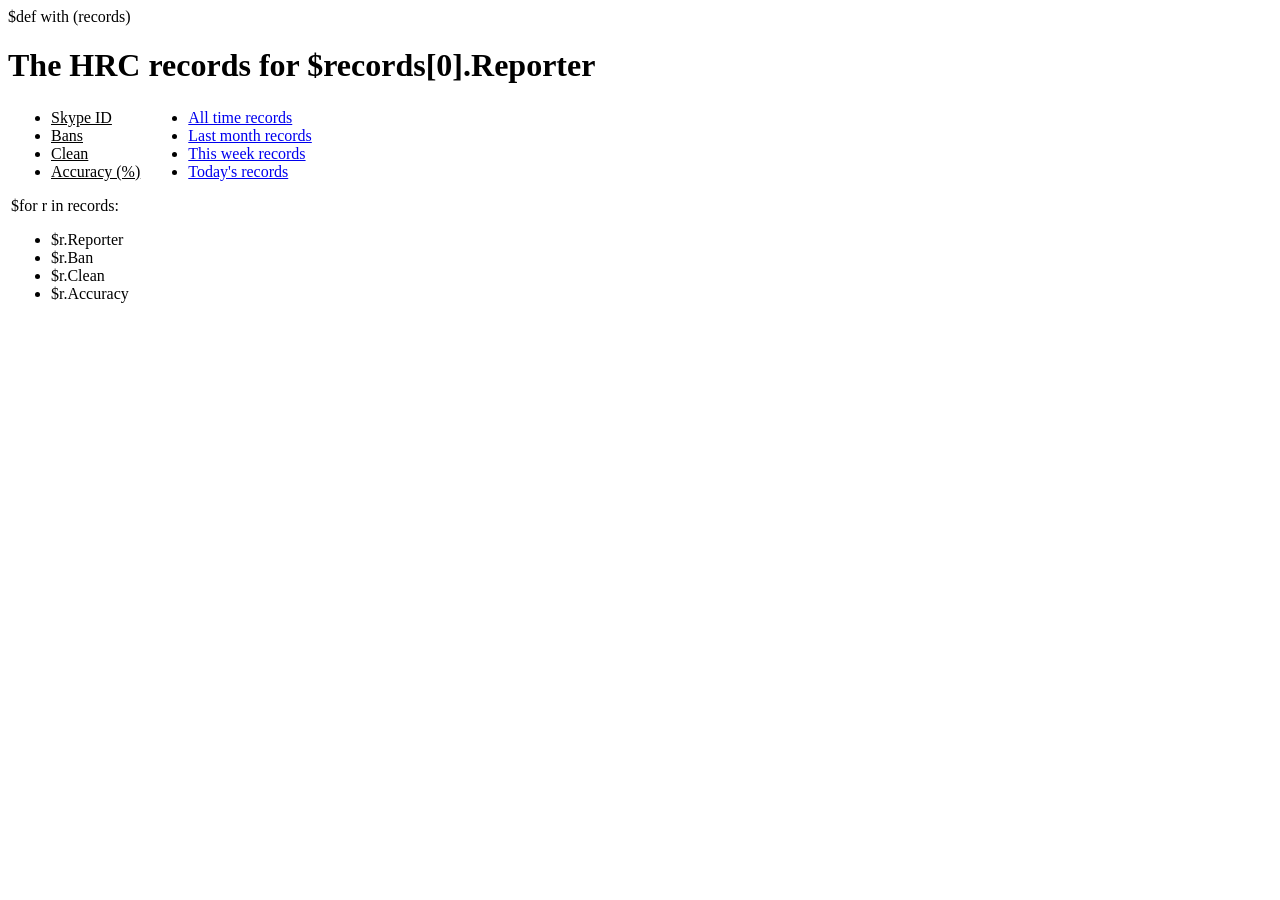
<file: templates/index.html>
$def with (records)

<body>
  <div class="title">
    <h1>The HRC records for $records[0].Reporter</h1>
  </div>

  <table>
    <tr>
      <td><div class="records">
        <div class="data">
          <div class="top_line">
            <ul class="list_top_line">
              <li><h><u>Skype ID</u></h></li>
              <li><h><u>Bans</u></h></li>
              <li><h><u>Clean</u></h></li>
              <li><h><u>Accuracy (%)</u></h></li>
            </ul>
          </div>
        </div>
        $for r in records:
        <div class="data">
          <ul class="listdata">
            <li id="first">$r.Reporter</li>
            <li id="second">$r.Ban</li>
            <li id="third">$r.Clean</li>
            <li id="fourth">$r.Accuracy</li>
          </ul>
        </div>
       </div></td>
       <td></td>
       <td valign="top"><div class="times">
        <ul>
          <li><a href="/all">All time records</a></li>
          <li><a href="/month">Last month records</a></li>
          <li><a href="/week">This week records</a></li>
          <li><a href="/day">Today's records</a></li>
        </ul>
      </div></td>
    </tr>
  </table>  
</body>
</file>
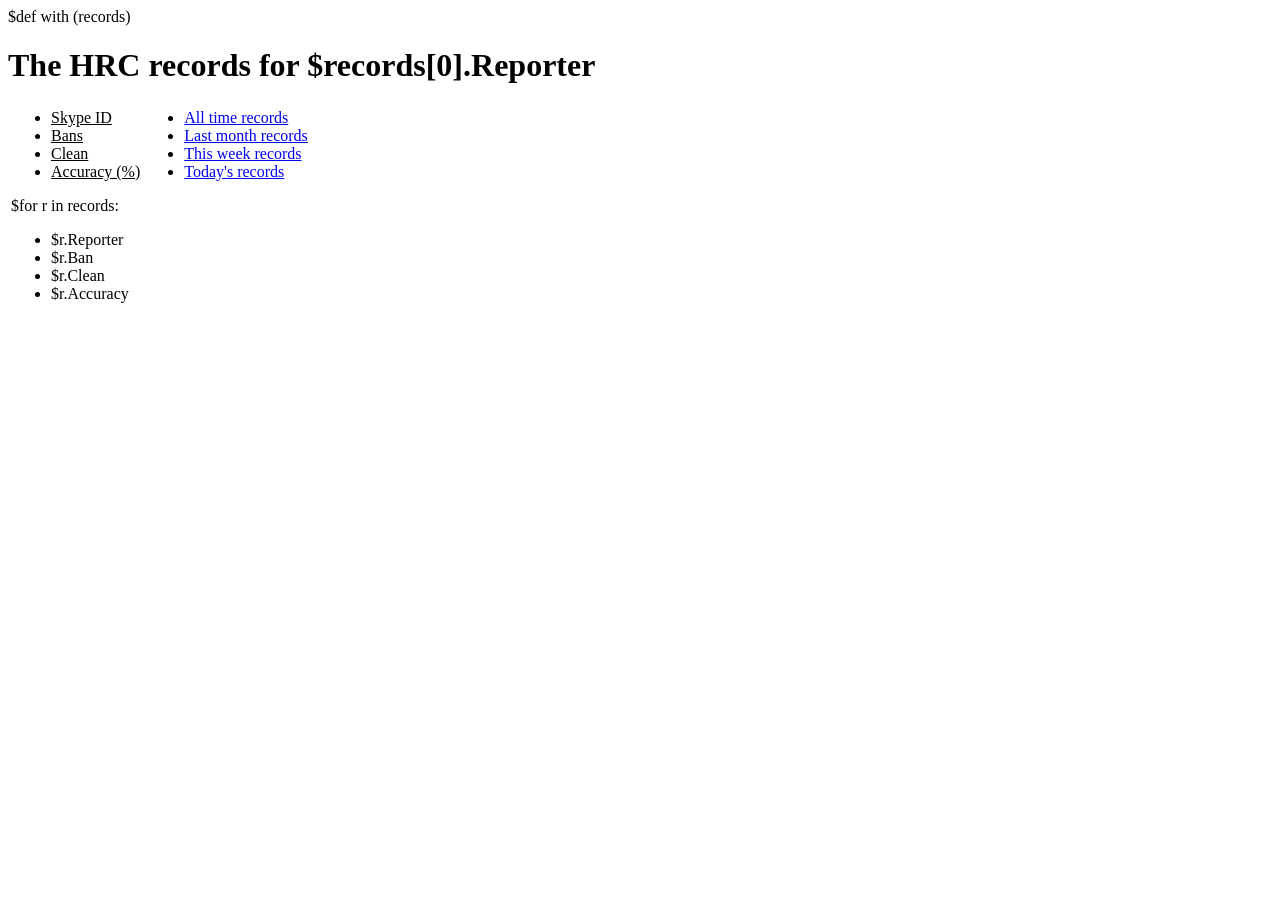
<file: HRCSLA/templates/index.html>
$def with (records)

<div class="title">
  <h1>The HRC records for $records[0].Reporter</h1>
</div>

  <table>
    <tr>
      <td><div class="records">
        <body>
          <div class="data">
            <div class="top_line">
              <ul class="list_top_line">
                <li><h><u>Skype ID</u></h></li>
                <li><h><u>Bans</u></h></li>
                <li><h><u>Clean</u></h></li>
                <li><h><u>Accuracy (%)</u></h></li>
              </ul>
            </div>
          </div>
          $for r in records:
          <div class="data">
            <ul class="listdata">
              <li id="first">$r.Reporter</li>
	      <li id="second">$r.Ban</li>
              <li id="third">$r.Clean</li>
              <li id="fourth">$r.Accuracy</li>
            </ul>
          </div>
        </body>
      </div></td>
      <td valign="top"><div class="times">
        <ul>
          <li><a href="/all">All time records</a></li>
          <li><a href="/month">Last month records</a></li>
          <li><a href="/week">This week records</a></li>
          <li><a href="/day">Today's records</a></li>
        </ul>
      </div></td>
    </tr>
  </table>
</file>
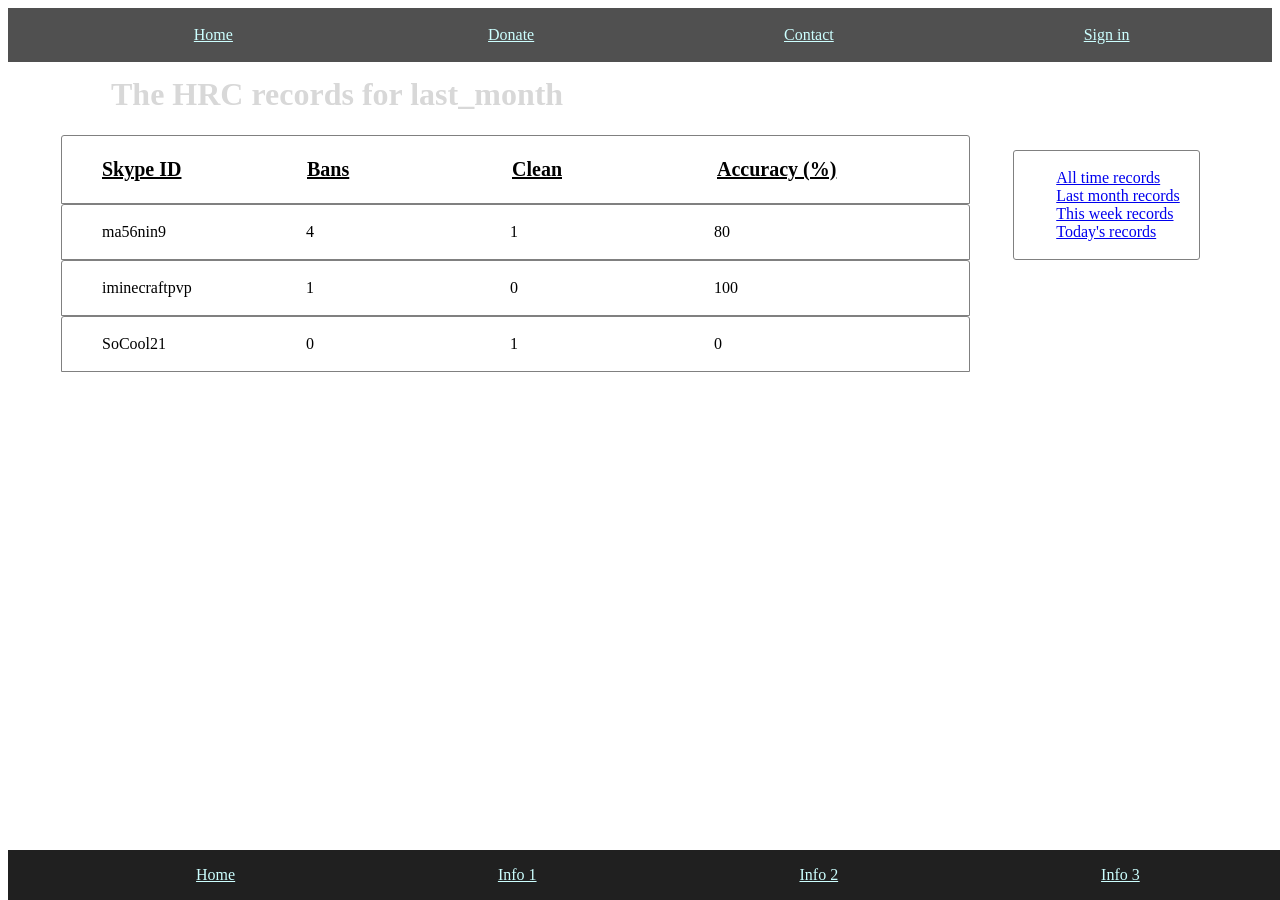
<file: SamplePage.html>
<html><head>
  <title>HRCWA</title>
  <style type="text/css"> 

    body {
      background: url(http://i.imgur.com/O03QEoY.jpg); 
      background-size: 100% auto;
      background-attachment: fixed; }

    li {
      list-style: none; }

    td {
      display: block;
      float: left;
      padding: 1px; }

    .data {
      width: 100%;
      background: white;
      text-align: left; 
      color: black;
      border: 1px solid grey;
      border-top-left-radius: 3px;
      border-top-right-radius: 3px; 
      margin-left: 50px; 
      padding-top: 2px;
      padding-bottom: 2px; }

    .footer {
      position: absolute;
      bottom: 0;
      text-align: center;
      background: #202020;
      width: 100%; }

    .header {
      text-align: center;
      background: #505050;
      padding-top: 2px;
      padding-bottom: 2px; }

    .list_top_line li {
      width: 200px;
      display: inline-block; }

    .listdata li {
      width: 200px;
      display: inline-block; }

    .listfooter li {
      width: 24%; 
      display: inline-block; }

    .listheader li {
      color: #CCFFFF;
      width: 24%;
      display: inline-block; }

    .main {
      display: inline-block; }

    .times {
      padding: 2px;
      margin-top: 50%;
      margin-left: 55%;
      margin-right: -65%;
      text-align: left;
      color: #c0c0c0;
      border: 1px solid grey;
      border-radius: 3px; 
      background: white;}

    .title {
      text-align: left;
      margin-left: 100px;
      margin-top: -10px;
      color: #D8D8D8; }

    .top_line {
      font-weight: bold; 
      font-size: 125%; }

  </style>
</head>

<body><div class="header">
  <ul class="listfooter">
    <li> <a href="/" style="color: #CCFFFF;">Home</a> </li>
    <li> <a href="/donate" style="color: #CCFFFF;">Donate</a> </li>
    <li> <a href="/contact" style="color: #CCFFFF;">Contact</a> </li>
    <li> <a href="/signin" style="color: #CCFFFF;">Sign in</a> </li><li>
  </li></ul>
</div>

<div class="main">
  <table>
    <tbody><tr>
      <td><div class="records">
        
          
<div class="title">
  <h1>The HRC records for last_month</h1>
</div>

<div class="data">
  <div class="top_line">
    <ul class="list_top_line">
      <li><h><u>Skype ID</u></h></li>
      <li><h><u>Bans</u></h></li>
      <li><h><u>Clean</u></h></li>
      <li><h><u>Accuracy (%)</u></h></li>
    </ul>
  </div>
</div>

<div class="data">
  <ul class="listdata">
    <li id="first">ma56nin9</li>
    <li id="second">4</li>
    <li id="third">1</li>
    <li id="fourth">80</li>
  </ul>
</div>
<div class="data">
  <ul class="listdata">
    <li id="first">iminecraftpvp</li>
    <li id="second">1</li>
    <li id="third">0</li>
    <li id="fourth">100</li>
  </ul>
</div>
<div class="data">
  <ul class="listdata">
    <li id="first">SoCool21</li>
    <li id="second">0</li>
    <li id="third">1</li>
    <li id="fourth">0</li>
  </ul>
</div>

        
      </div></td>
      <td><div class="times">
        <ul>
          <li><a href="/all">All time records</a></li>
          <li><a href="/month">Last month records</a></li>
          <li><a href="/week">This week records</a></li>
          <li><a href="/day">Today's records</a></li>
        </ul>
      </div></td>
    </tr>
  </tbody></table>  
</div>

<div class="footer">
  <ul class="listfooter">
    <li><a href="/" style="color: #CCFFFF;">Home</a></li>
    <li><a href="/" style="color: #CCFFFF;">Info 1</a></li>
    <li><a href="/" style="color: #CCFFFF;">Info 2</a></li>
    <li><a href="/" style="color: #CCFFFF;">Info 3</a></li>
  </ul>
</div>


</body></html>
</file>
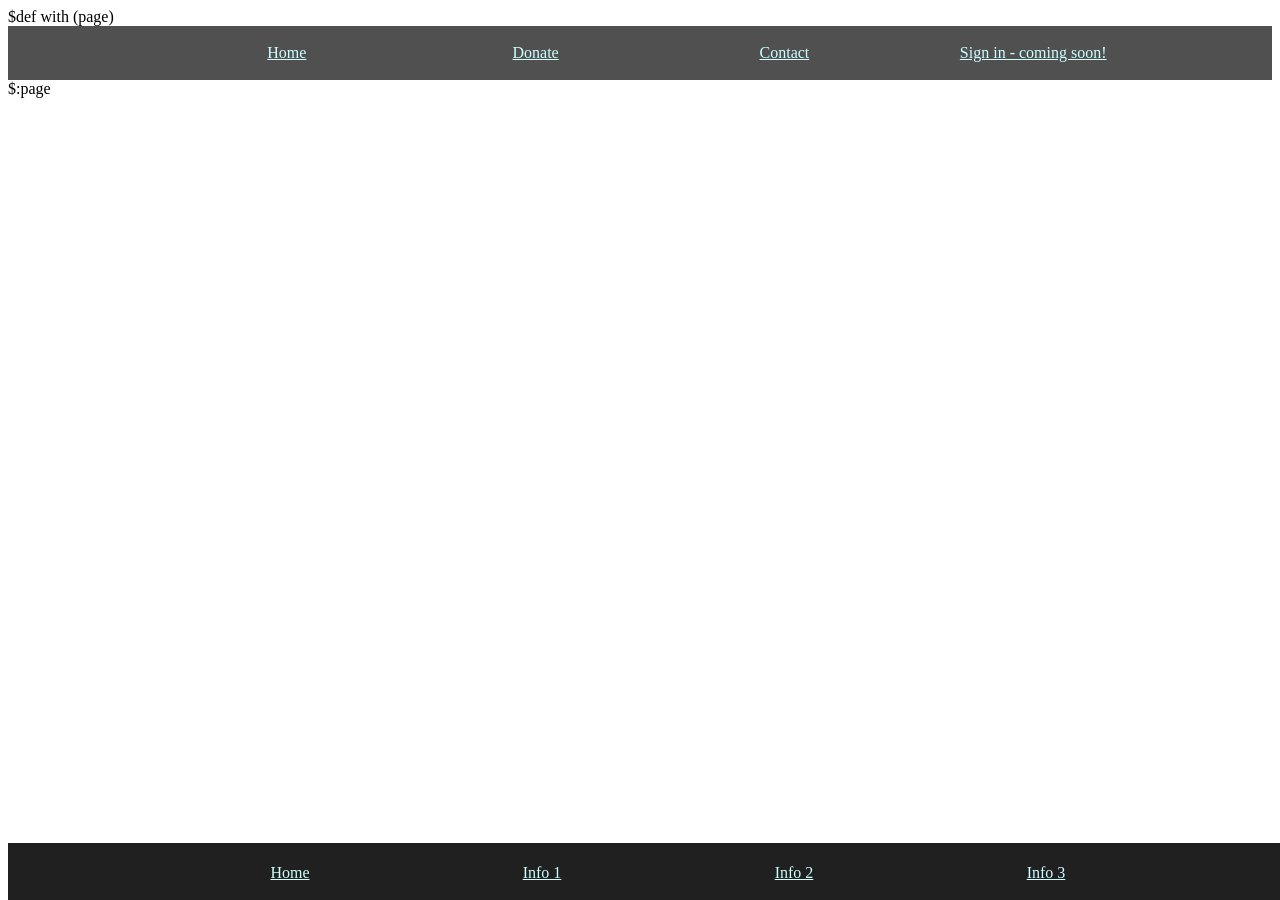
<file: templates/base.html>
$def with (page)

<html>
<head>
  <title>HRCWA</title>
  <style type="text/css"> 

    body {
      background: url(http://i.imgur.com/O03QEoY.jpg); 
      background-size: 100% auto;
      background-attachment: fixed; }

    li {
      list-style: none; 
      white-space: no-wrap; }

    table tr td:empty {
      width: 50px; }

    td {
      display: table-cell;
      float: left;
      padding: 1px; }

    .data {
      width: 300%;
      background: white;
      text-align: left;	
      color: black;
      border: 1px solid grey;
      border-top-left-radius: 3px;
      border-top-right-radius: 3px; 
      padding-top: 2px;
      padding-bottom: 2px; }

    .footer {
      position: fixed;
      bottom: 0;
      text-align: center;
      background: #202020;
      width: 100%;
      margin-top: 6px;
      padding-top: 5px;
      padding-bottom: 2px; }

    .header {
      text-align: center;
      background: #505050;
      padding-top: 2px;
      padding-bottom: 2px; }

    .home {
      color: white; }

    .list_top_line li {
      width: 20%;
      display: inline-block; }

    .listdata li {
      width: 20%;
      display: inline-block; }

    .listfooter li {
      width: 20%; 
      display: inline-block; }

    .listheader li {
      color: #CCFFFF;
      width: 20%;
      display: inline-block; }

    .main {
      display: inline-block; }

    .records {
      margin-bottom: 75px; 
      margin-left: 5%; }

    .times {
      padding: 2px;
      margin-top: 50%;
      width: 200px;
      text-align: left;
      color: #c0c0c0;
      border: 1px solid grey;
      border-radius: 3px; 
      background: white; }

    .title {
      text-align: left;
      margin-left: 20%;
      width: 100%;
      color: #D8D8D8; }

    .top_line {
      font-weight: bold; 
      font-size: 125%; }

  </style>
</head>

<div class="header">
  <ul class="listfooter">
    <li> <a href="/" style="color: #CCFFFF;">Home</a> </li>
    <li> <a href="/donate" style="color: #CCFFFF;">Donate</a> </li>
    <li> <a href="/contact" style="color: #CCFFFF;">Contact</a> </li>
    <li> <a href="/signin" style="color: #CCFFFF;">Sign in - coming soon!</a> <li>
  </ul>
</div>

<div class="main">
  $:page
</div>

<div class="footer">
  <ul class="listfooter">
    <li><a href="/" style="color: #CCFFFF;">Home</a></li>
    <li><a href="/" style="color: #CCFFFF;">Info 1</a></li>
    <li><a href="/" style="color: #CCFFFF;">Info 2</a></li>
    <li><a href="/" style="color: #CCFFFF;">Info 3</a></li>
  </ul>
</div>

</html>
</file>
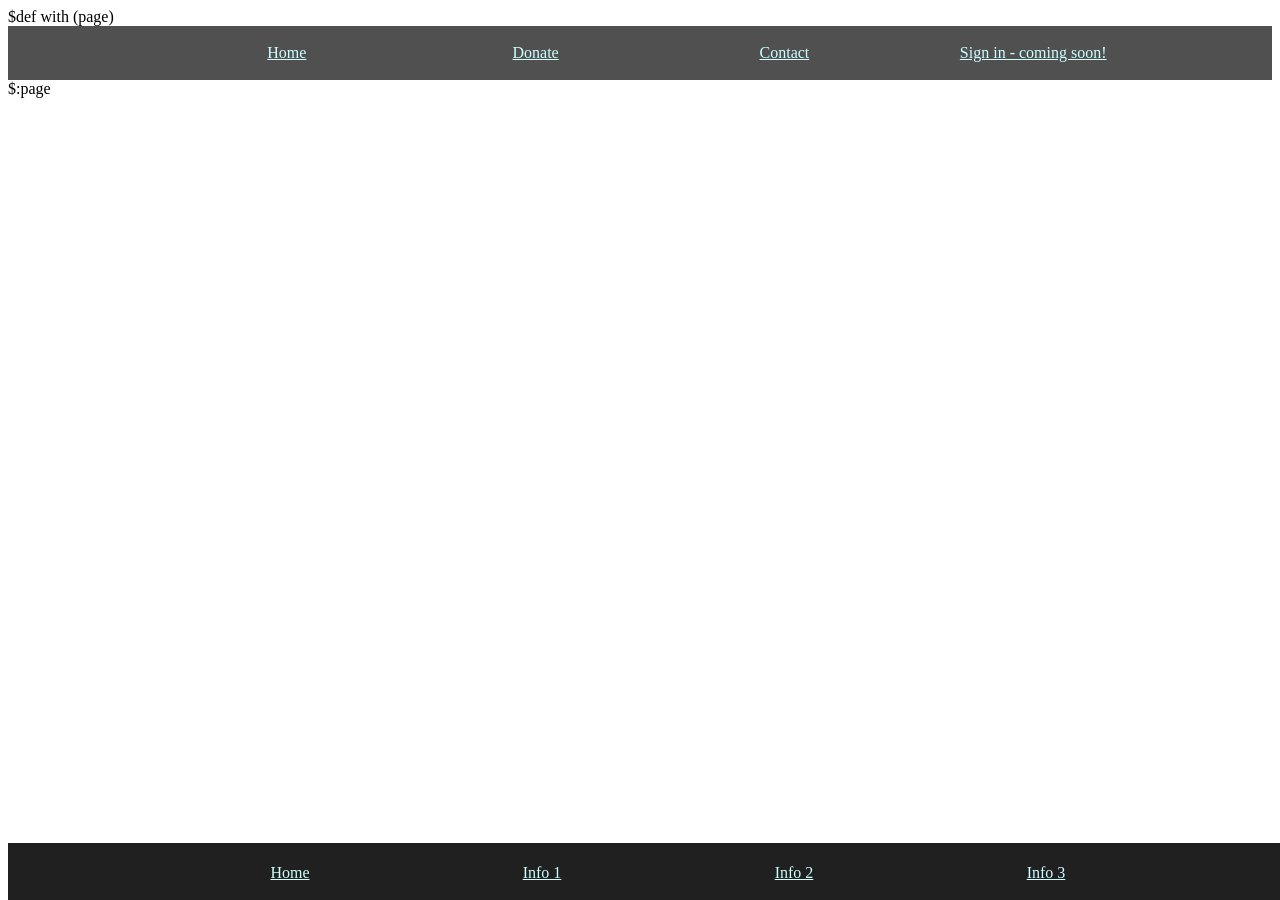
<file: HRCSLA/templates/base.html>
$def with (page)

<html>
<head>
  <title>HRCWA</title>
  <style type="text/css"> 

    body {
      background: url(http://i.imgur.com/O03QEoY.jpg); 
      background-size: 100% auto;
      background-attachment: fixed; }

    li {
      list-style: none; 
      white-space: no-wrap; }

    td {
      display: block;
      float: left;
      padding: 1px; }

    .data {
      width: 100%;
      background: white;
      text-align: left;	
      color: black;
      border: 1px solid grey;
      border-top-left-radius: 3px;
      border-top-right-radius: 3px; 
      margin-left: 5%; 
      padding-top: 2px;
      padding-bottom: 2px; }

    .footer {
      position: fixed;
      bottom: 0;
      text-align: center;
      background: #202020;
      width: 100%;
      margin-top: 6px;
      padding-top: 5px;
      padding-bottom: 2px; }

    .header {
      text-align: center;
      background: #505050;
      padding-top: 2px;
      padding-bottom: 2px; }

    .home {
      color: white; }

    .list_top_line li {
      width: 20%;
      display: inline-block; }

    .listdata li {
      width: 20%;
      display: inline-block; }

    .listfooter li {
      width: 20%; 
      display: inline-block; }

    .listheader li {
      color: #CCFFFF;
      width: 20%;
      display: inline-block; }

    .main {
      display: inline-block; }

    .records {
      margin-bottom: 75px; }

    .times {
      padding: 2px;
      margin-top: 50%;
      margin-left: 15%;
      width: 200px;
      text-align: left;
      color: #c0c0c0;
      border: 1px solid grey;
      border-radius: 3px; 
      background: white; }

    .title {
      text-align: left;
      margin-left: 20%;
      width: 100%;
      color: #D8D8D8; }

    .top_line {
      font-weight: bold; 
      font-size: 125%; }

  </style>
</head>

<div class="header">
  <ul class="listfooter">
    <li> <a href="/" style="color: #CCFFFF;">Home</a> </li>
    <li> <a href="/donate" style="color: #CCFFFF;">Donate</a> </li>
    <li> <a href="/contact" style="color: #CCFFFF;">Contact</a> </li>
    <li> <a href="/signin" style="color: #CCFFFF;">Sign in - coming soon!</a> <li>
  </ul>
</div>

<div class="main">
  $:page
</div>

<div class="footer">
  <ul class="listfooter">
    <li><a href="/" style="color: #CCFFFF;">Home</a></li>
    <li><a href="/" style="color: #CCFFFF;">Info 1</a></li>
    <li><a href="/" style="color: #CCFFFF;">Info 2</a></li>
    <li><a href="/" style="color: #CCFFFF;">Info 3</a></li>
  </ul>
</div>

</html>
</file>
